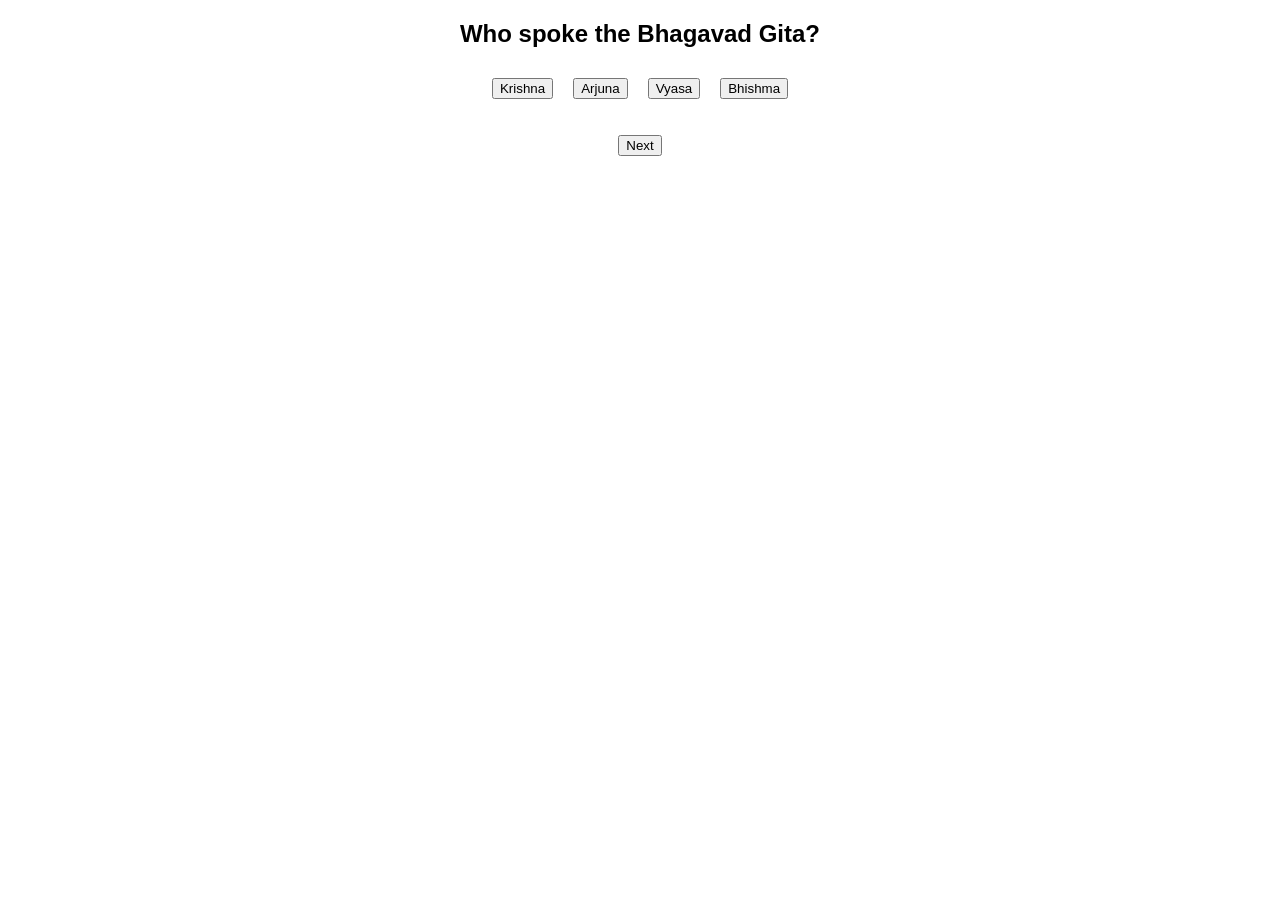
<file: exam.html>
<!DOCTYPE html>
<html>
<head>
<title>Online Exam</title>
<link rel="stylesheet" href="style.css">
</head>
<body>

<h2 id="question"></h2>
<div id="options"></div>
<p id="feedback"></p>
<button onclick="nextQuestion()">Next</button>

<script src="quiz.js"></script>
</body>
</html>
</file>
<file: style.css>
body {
  font-family: Arial;
  text-align: center;
}
button {
  margin: 10px;
}
</file>
